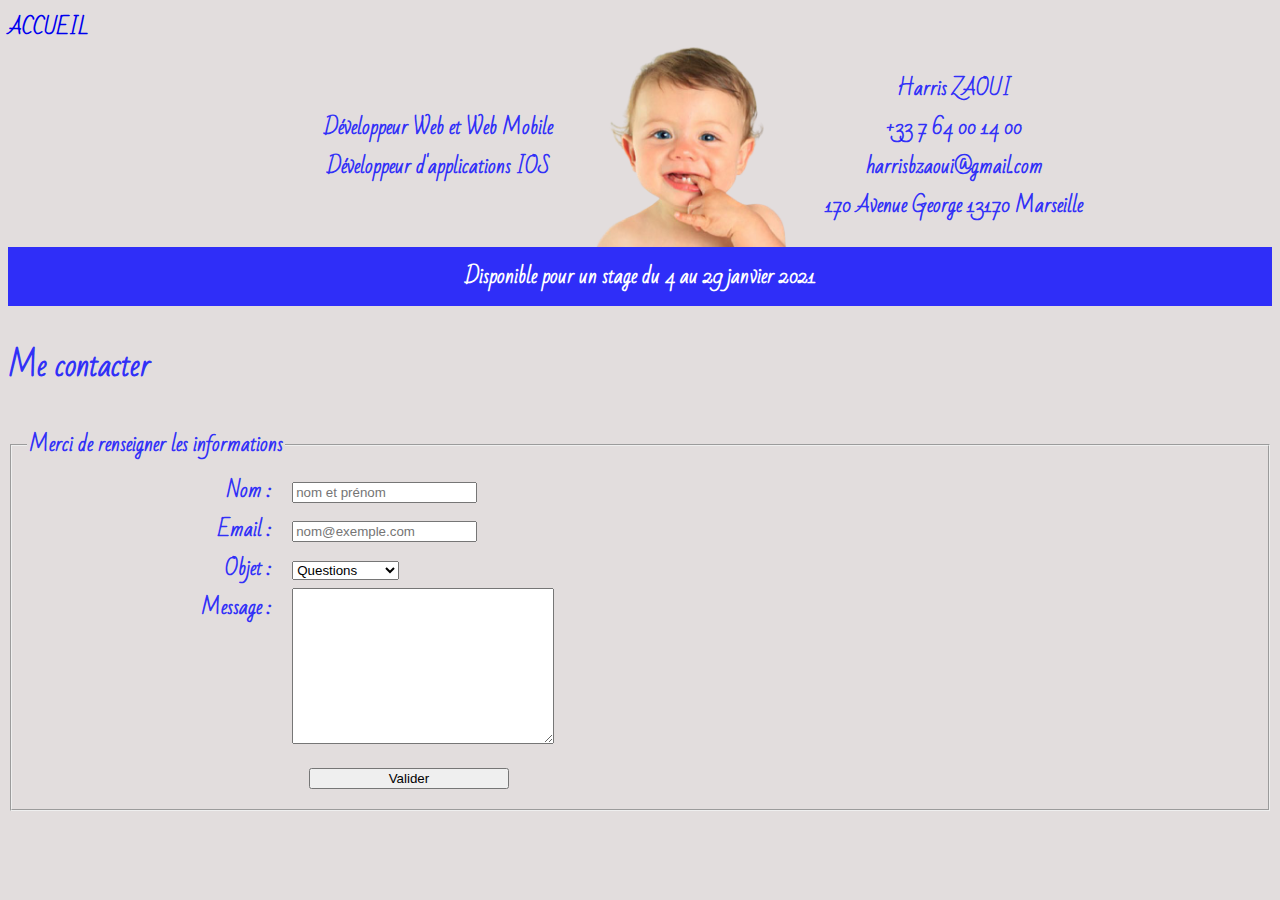
<file: contact.html>
<!DOCTYPE html>
<html lang="fr">
<head>
    <meta charset="UTF-8">
    <meta name="description" content="page contact du CV d'Harris ZAOUI"/>
    <meta name="viewport" content="width=device-width, initial-scale=1.0">
    <link rel="stylesheet" href="css/main.css">
    <title>CV Harris Contact</title>
</head>
<body>
    <a class="accueil" href="cv2.html"> Accueil</a>
     <!--HEADER-->
   <div class="header">
    <div class="posterecherche">
      Développeur Web et Web Mobile <br />
      Développeur d'applications IOS <br /></div>
      <div class="photo"></div>
      <img class="photoperso" src="photo.png" alt="photo">
    <div class="infoperso">
      Harris ZAOUI <br />
      +33 7 64 00 14 00 <br />
      harrisbzaoui@gmail.com <br />
      170 Avenue George
      13170 Marseille </div>
  </div>  
  <!--FIN HEADER-->    
   <!--FOOTER-->
   <div class="footer">
    Disponible pour un stage du 4 au 29 janvier 2021
  </div>
  <!--FIN FOOTER-->

  <!--CORPS DU SITE-->
  <div>
      <h2>Me contacter</h2>
      <div>
          <form>
            <fieldset>
            <legend>Merci de renseigner les informations</legend>
            <div>
              <label for="nom"> Nom : </label>
              <input type="text" name="nom" id="nom" placeholder="nom et prénom">
              </div>
            <div>
                <label for="Email"> Email : </label>
                <input type="email" name="Email" id="Email" placeholder="nom@exemple.com"> 
            </div>
            <div>
                <label for="Objet"> Objet : </label>
                <select name="Objet" id="Objet">
                    <option>Questions</option>
                    <option>Offre de stage</option>
                    <option>Offre d'emploi</option>
                </select>
            </div>
            <div>
                <label for="Message"> Message : </label>
                <textarea name="massage" id="message" cols="30" rows="10"></textarea>
            </div>
            <input type="Submit" value="Valider" class="buttoncontact"/>
            </fieldset>
          </form> 
      </div>
  </div>
  <!--FIN CORPS DU SITE-->
    
</body>
</html>
</file>
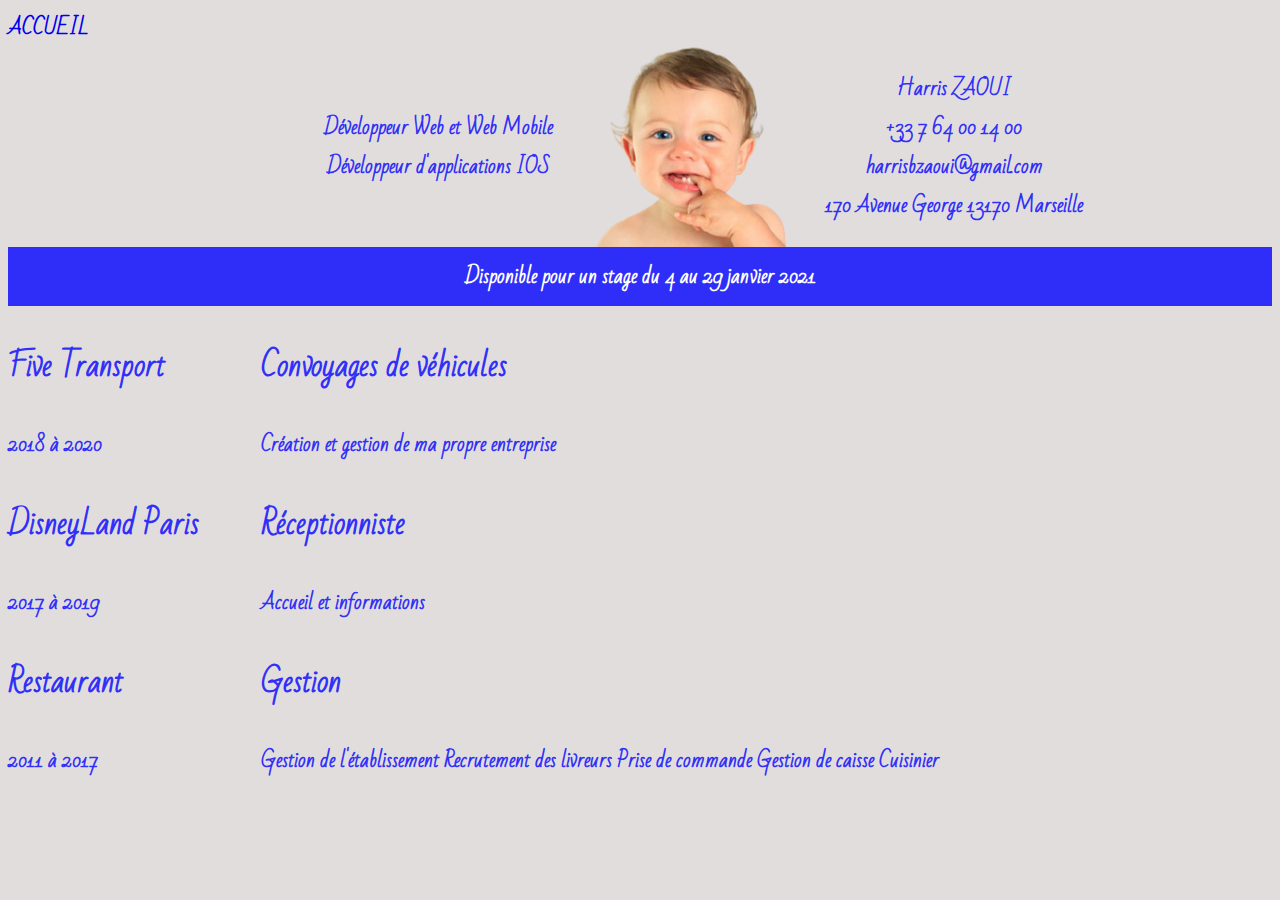
<file: experience.html>
<!DOCTYPE html>
<html lang="en">
<head>
    <meta charset="UTF-8">
    <meta name="description" content="page listant les expériences d'Harris ZAOUI"/>
    <meta name="viewport" content="width=device-width, initial-scale=1.0">
    <link rel="stylesheet" href="css/main.css">
    <title>CV Harris Expérience</title>    
</head>
<body>
    <a class="accueil" href="cv2.html"> Accueil</a>
   <!--HEADER-->
   <div class="header">
    <div class="posterecherche">
      Développeur Web et Web Mobile <br />
      Développeur d'applications IOS <br /></div>
      <div class="photo"></div>
      <img class="photoperso" src="photo.png" alt="photo">
    <div class="infoperso">
      Harris ZAOUI <br />
      +33 7 64 00 14 00 <br />
      harrisbzaoui@gmail.com <br />
      170 Avenue George
      13170 Marseille </div>
  </div>  
  <!--FIN HEADER-->    
   <!--FOOTER-->
   <div class="footer">
    Disponible pour un stage du 4 au 29 janvier 2021
  </div>
  <!--FIN FOOTER-->
  <!--CORPS DU SITE-->
  <div class="corpsexperience1">
      <div class="gauche col1" >
      <h2>Five Transport</h2>
      <div>2018 à 2020</div>
      </div>
      <div class="gauche col2">
      <h2>Convoyages de véhicules </h2>
      <div>Création et gestion de ma propre entreprise</div>
      </div>
  </div>
  <div class="corpsexperience2">
      <div class="gauche col1" > 
      <h2>DisneyLand Paris</h2>
      <div>2017 à 2019</div>
      </div>
      <div class="gauche col2">
      <h2>Réceptionniste <br /></h2>
      <div>Accueil et informations</div>
      </div>
  </div>
  <div class="corpsexperience2">
    <div class="gauche col1" > 
    <h2>Restaurant</h2>
    <div>2011 à 2017</div>
    </div>
    <div class="gauche col2">
    <h2>Gestion</h2>
    <div>Gestion de l'établissement
        Recrutement des livreurs
        Prise de commande
        Gestion de caisse
        Cuisinier  </div>
    </div>
</div>

  <!--FIN CORPS DU SITE-->

 
</body>
</html>
</file>
<file: css/main.css>
@import url('https://fonts.googleapis.com/css2?family=Bad+Script&display=swap');

body{
    font-family: 'Bad Script', cursive;
    font-size: 20px;
    font-weight: bolder;
    color:rgba(0, 0, 255, 0.794);
    background-color: rgb(226, 221, 221);
}

/*******HEADER********/
.header{
    align-items: center;
    text-align: center;
    display: flex;
    margin-left: 25%;
}

.photoperso{
    height: 200px;
}
/*******FIN DU HEADER********/
/*******NAVBAR***************/
nav{
    background-color:rgba(0, 0, 255, 0.794);  
}

nav ul{
    margin: 0%;
    padding: 0 0 0 20%;
    display: flex;
    font-size: 20px;
}    

nav li{
    list-style-type: none;  
    width: 33,3%;
    text-align: center; 
}

nav a{
    color: white;
    display: block;
    padding: 20px 30px;
    text-transform: uppercase;
    text-decoration: none; 
}

nav li:hover a{
    padding: 15px 30px 20px 30px; 
}

.menuinfo:hover{
    border-top: solid palevioletred;
    background-color: plum;
}

.menuexperience:hover{
    border-top: solid palevioletred;
    background-color: plum;
}
    
.menucontact:hover{
    border-top: solid palevioletred;
    background-color: plum;
   
}

/*******FIN NAVBAR***************/

/********CORPS*************/
.corps{
    padding: 0% 2%;
}

h2{ 
    margin:0px;
    padding: 30px 0px;   
}

.gauche{
    float: left;
}

.clear{
    clear: both;
}

.col1{
    width: 20%;
}

.col2{
    width: 80%;
}

.borderbottom{
    border-bottom: 1px solid white;
}

.accueil{
    font-size: 20px;
    text-transform: uppercase;
    text-decoration: none;
}

label{
    width: 20%;
    display: block;
    float: left;
    text-align: right;
    padding-right: 20px;
}

.margintop{
    margin-top:2%;
}

.marginbot{
    margin-bottom: 5%;
}

/***********FOOTER*************/
.footer{
    text-align: center;
    background-color:rgba(0, 0, 255, 0.794);
    color: white;
    padding: 10px;
}

.buttoncontact{
    margin-left: 23%;
    width: 200px;
}

th{
    padding: 10px 20px;
    border: 1px solid plum;
}

td{
    padding: 10px 20px;
    border: 1px solid plum;
}
/***********FIN FOOTER*********/

@media (max-width:768px){
     body{font-size:15px;}

     .photoperso{
        height: 150px;}

     .col1{
        width: 30%;}
    
     .col2{
        width: 70%;}
     .header{
        margin: 0%;
        padding: 0%;}
     .nav ul{
         font-size: 10px;
     }   
    }
</file>
